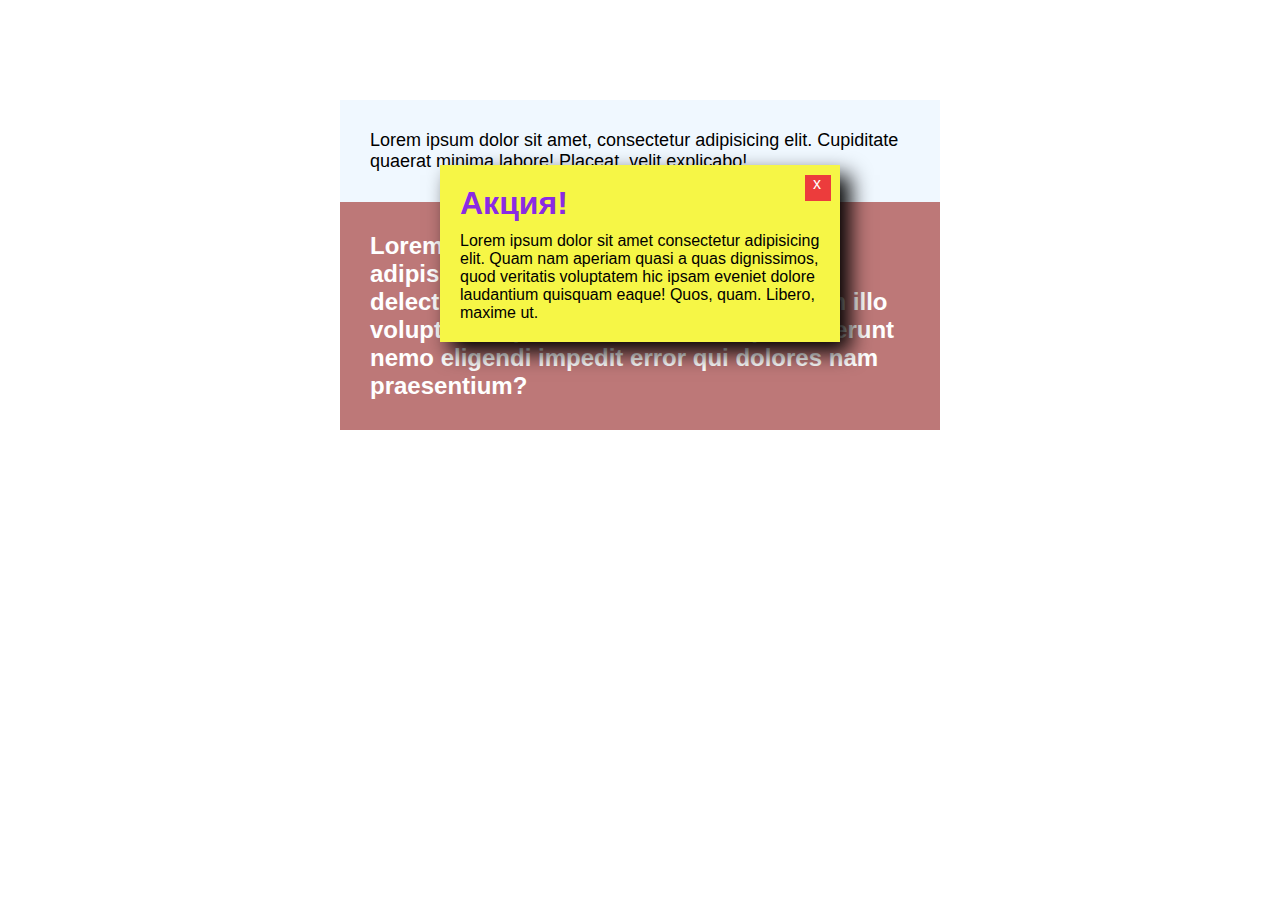
<file: task5.1/index.html>
<!DOCTYPE html>
<html lang="en">
<head>
    <meta charset="UTF-8">
    <meta http-equiv="X-UA-Compatible" content="IE=edge">
    <meta name="viewport" content="width=device-width, initial-scale=1.0">
    <title>Task5.1</title>
    <link rel="stylesheet" href="css/style.css">
</head>
<body>
    <div class="container">
        <div class="text1">
            <p>Lorem ipsum dolor sit amet, consectetur adipisicing elit. Cupiditate quaerat minima labore! Placeat, velit explicabo!</p>
        </div>
        <div class="text2">
            <p>Lorem, ipsum dolor sit amet consectetur adipisicing elit. Fugit quam perferendis delectus quisquam assumenda est id rem illo voluptatem quibusdam. Doloremque deserunt nemo eligendi impedit error qui dolores nam praesentium?</p>
        </div>
        <div class="text3">
            <h1>Акция!</h1>
            <p>Lorem ipsum dolor sit amet consectetur adipisicing elit. Quam nam aperiam quasi a quas dignissimos, quod veritatis voluptatem hic ipsam eveniet dolore laudantium quisquam eaque! Quos, quam. Libero, maxime ut.</p>
            <div class="iks">
                <p>x</p>
            </div>
        </div>
    </div>
</body>
</html>
</file>
<file: task5.1/css/style.css>
*{
    padding: 0;
    margin: 0;
    box-sizing: border-box;
 }

.container{
    max-width: 600px;
    margin: auto;
    padding-top: 100px;
    position: relative;
    font-family: Verdana, Geneva, Tahoma, sans-serif;
    position: relative;
}

 .text1{
    background-color: aliceblue;
    padding: 30px;
    font-size: 18px;
 }
 
 .text2{
    background-color: rgb(189, 120, 120);
    color: white;
    padding: 30px;
    font-weight: 900;
    font-size: 24px;
 }

 .text3{
    background-color: rgb(246, 246, 70);
    padding: 20px;
    width: 400px;
    position: absolute;
    left: 100px;
    top: 165px;
    box-shadow: 10px 10px 20px black; 
 }

 .text3 h1{
    color: blueviolet;
    padding-bottom: 10px;
 }

 .iks{
    background-color: rgb(236, 60, 60);
    color:white;
    width: 26px;
    height: 26px;
    left: 365px;
    top: 10px;
    position: absolute;
 }

 .iks p{
    padding-inline: 8px;
 }
</file>
